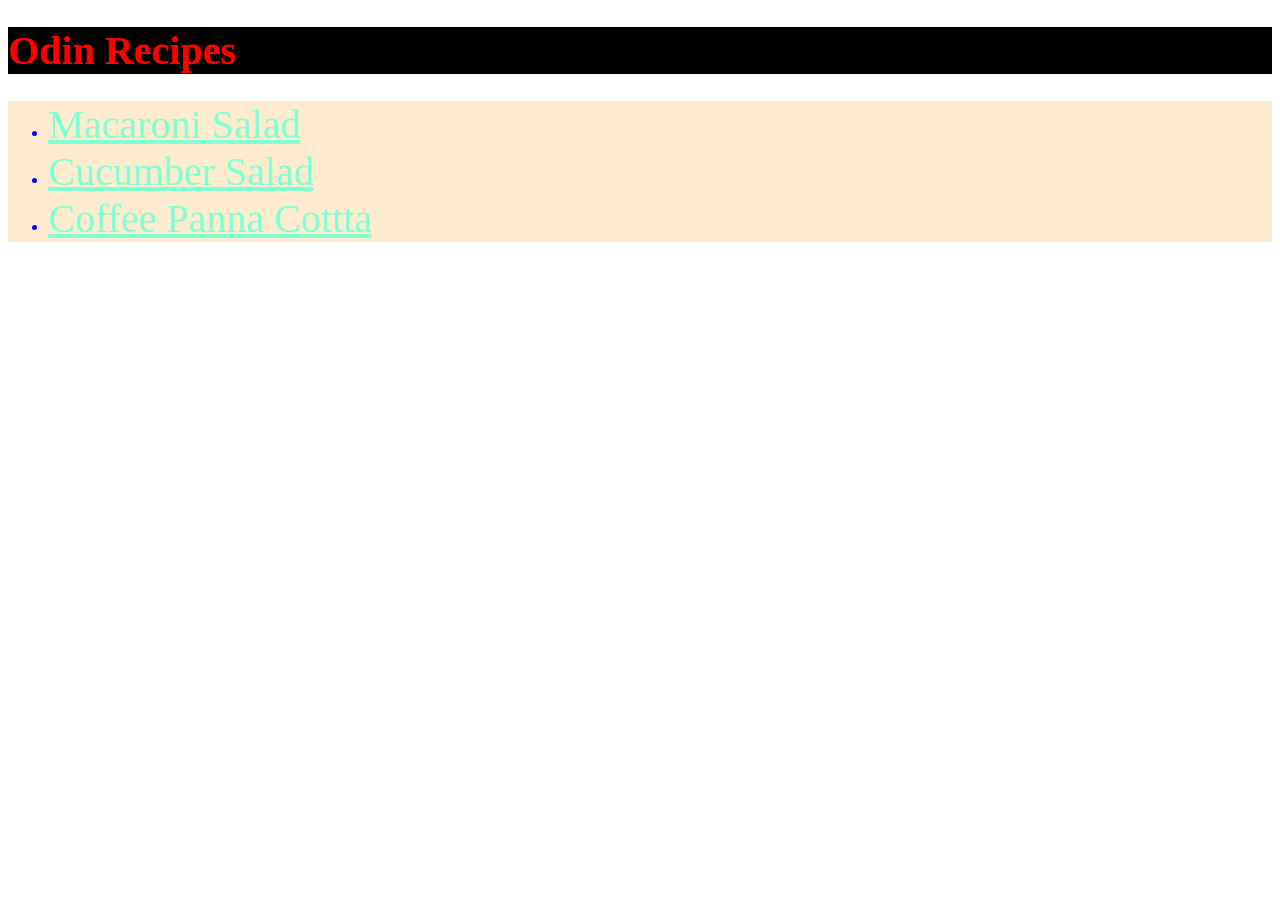
<file: index.html>
<!DOCTYPE html>
<html lang="en">
    <head>
        <meta charset="UTF-8">
        <title>Odin - Recipes</title>
        <link rel="stylesheet" href="styles.css">
    </head>
    <body>
        <h1>Odin Recipes</h1>
        <ul>
            <li><a href="recipes/macaroni-salad.html">Macaroni Salad</a></li>
            <li><a href="recipes/cucumber-salad.html">Cucumber Salad</a></li>
            <li><a href="recipes/coffee-panna-cotta.html">Coffee Panna Cottta</a></li>
        </ul>
    </body>
</html>
</file>
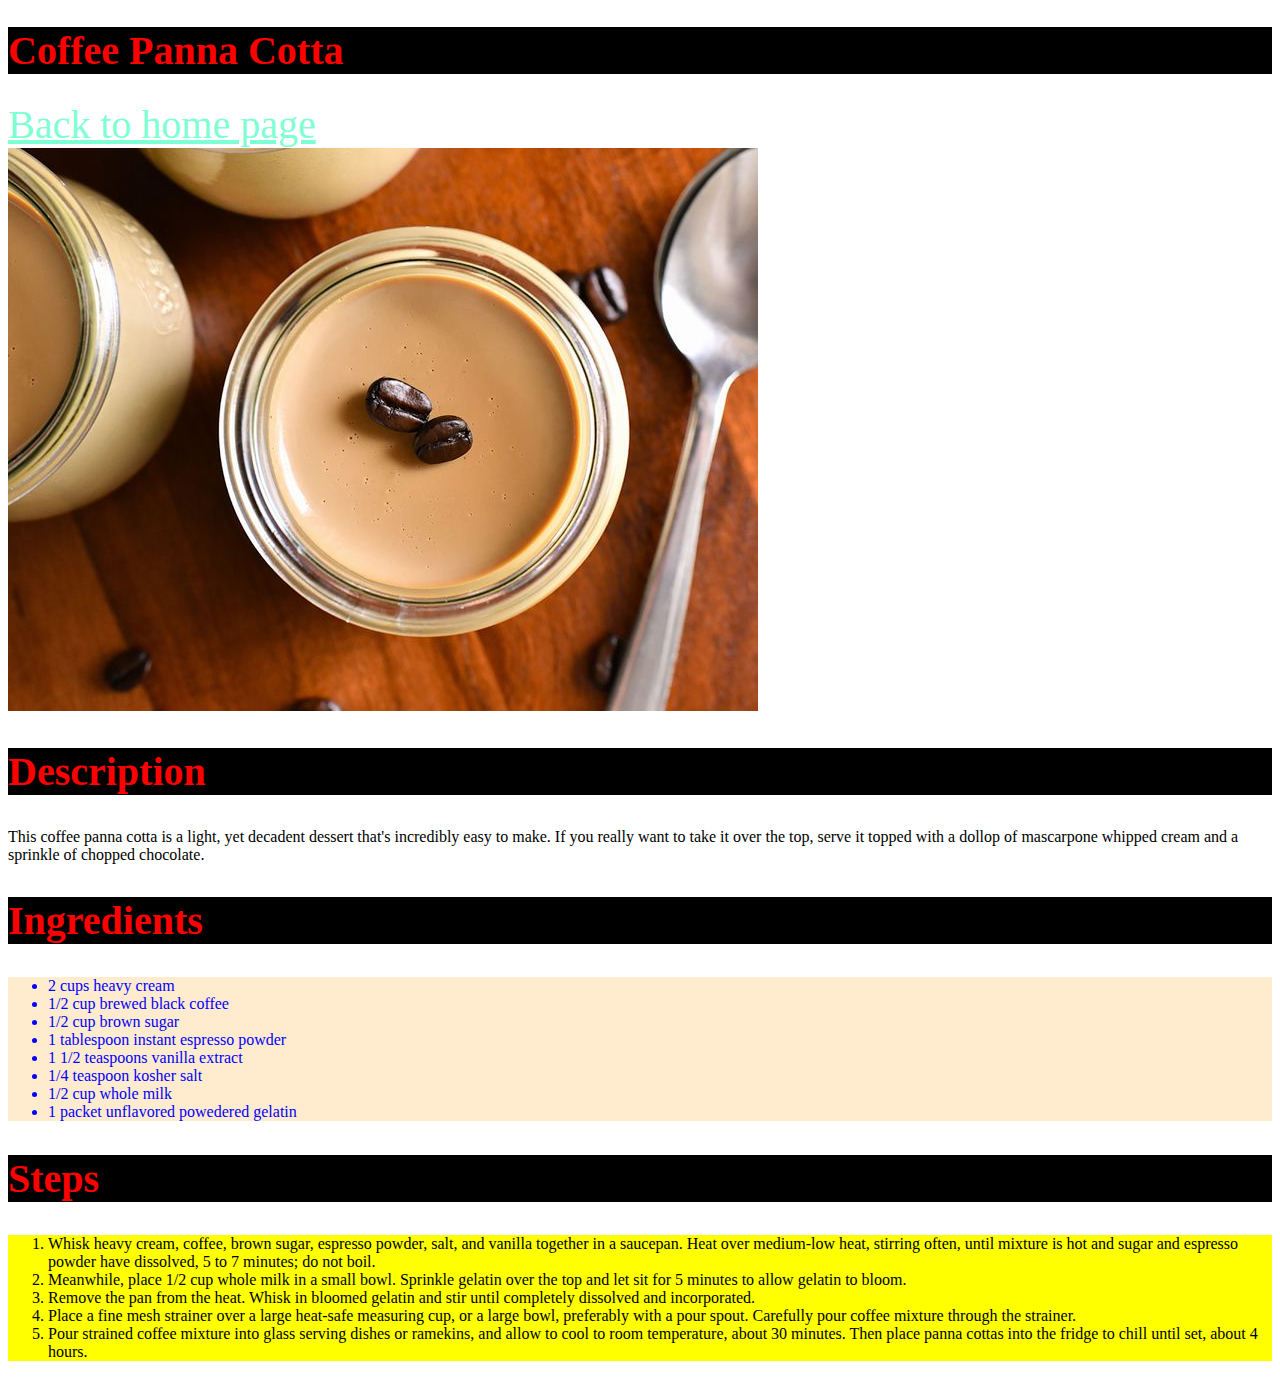
<file: recipes/coffee-panna-cotta.html>
<!DOCTYPE html>
<html lang="en">
    <head>
        <meta charset="UTF-8">
        <title>Coffee Panna Cotta</title>
        <link rel="stylesheet" href="../styles.css">
    </head>
    <body>
        <h1>Coffee Panna Cotta</h1>
        <a href="../index.html">Back to home page</a> <br>
        <img src="../images/coffee-panna-cotta.jpg" alt="image of coffee panna cotta">
        <h2>Description</h2>
        <p>
            This coffee panna cotta is a light, yet decadent dessert that's incredibly easy to make. If you really want to take it over the top, serve it topped with a dollop of mascarpone whipped cream and a sprinkle of chopped chocolate.
        </p>
        <h2>Ingredients</h2>
        <ul>
            <li>2 cups heavy cream</li>
            <li>1/2 cup brewed black coffee</li>
            <li>1/2 cup brown sugar</li>
            <li>1 tablespoon instant espresso powder</li>
            <li>1 1/2 teaspoons vanilla extract</li>
            <li>1/4 teaspoon kosher salt</li>
            <li>1/2 cup whole milk</li>
            <li>1 packet unflavored powedered gelatin</li>
        </ul>
        <h2>Steps</h2>
        <ol>
            <li>Whisk heavy cream, coffee, brown sugar, espresso powder, salt, and vanilla together in a saucepan. Heat over medium-low heat, stirring often, until mixture is hot and sugar and espresso powder have dissolved, 5 to 7 minutes; do not boil. </li>
            <li> Meanwhile, place 1/2 cup whole milk in a small bowl. Sprinkle gelatin over the top and let sit for 5 minutes to allow gelatin to bloom. </li>
            <li> Remove the pan from the heat. Whisk in bloomed gelatin and stir until completely dissolved and incorporated. </li>
            <li> Place a fine mesh strainer over a large heat-safe measuring cup, or a large bowl, preferably with a pour spout. Carefully pour coffee mixture through the strainer. </li>
            <li> Pour strained coffee mixture into glass serving dishes or ramekins, and allow to cool to room temperature, about 30 minutes. Then place panna cottas into the fridge to chill until set, about 4 hours. </li>
        </ol>
    </body>
</html>
</file>
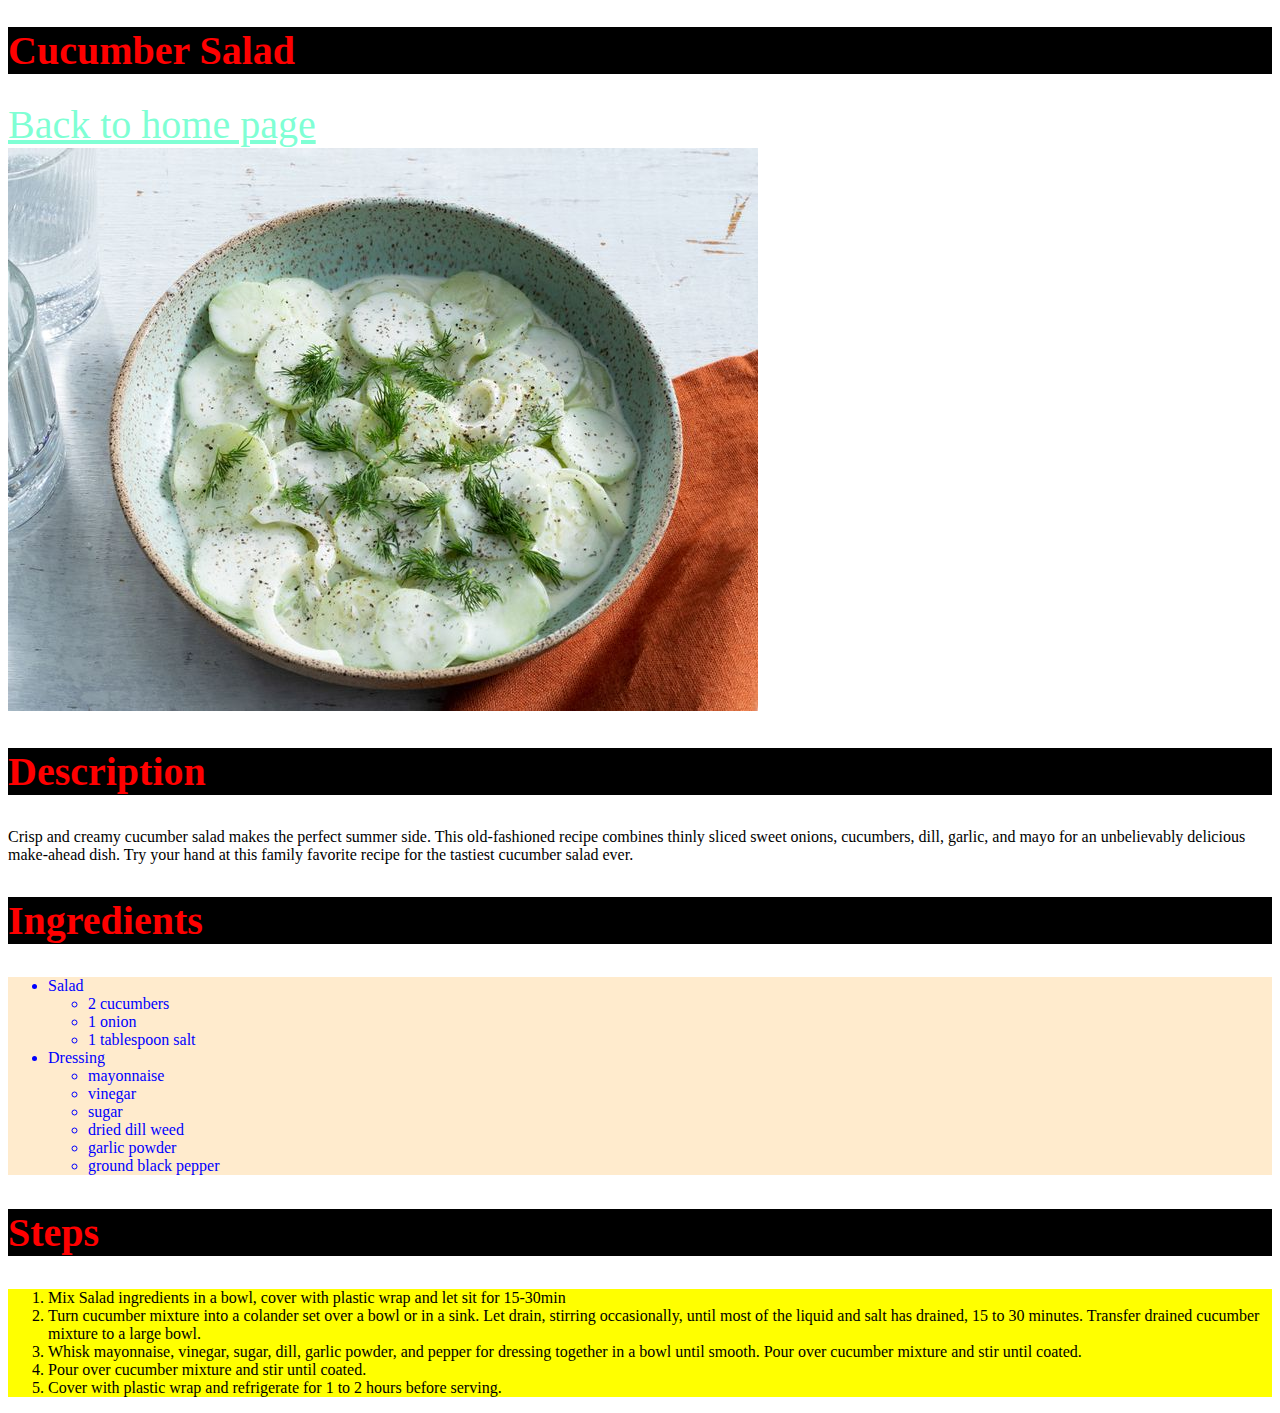
<file: recipes/cucumber-salad.html>
<!DOCTYPE html>
<html lang="en">
<head>
    <meta charset="UTF-8">
    <meta name="viewport" content="width=device-width, initial-scale=1.0">
    <title>Cucumber Salad</title>
    <link rel="stylesheet" href="../styles.css">
</head>
<body>
    <h1>Cucumber Salad</h1>
    <a href="../index.html">Back to home page</a> <br>
    <img src="../images/cucumber-salad.jpg" alt="image of a cucumber salad">
    <h2>Description</h2>
    <p>
         Crisp and creamy cucumber salad makes the perfect summer side. This old-fashioned recipe combines thinly sliced sweet onions, cucumbers, dill, garlic, and mayo for an unbelievably delicious make-ahead dish. Try your hand at this family favorite recipe for the tastiest cucumber salad ever. 
    </p>
    <h2>Ingredients</h2>
    <ul>
        <li> Salad
            <ul>
                <li>2 cucumbers</li>
                <li>1 onion</li>
                <li>1 tablespoon salt</li>
            </ul>
        </li>
        <li> Dressing
            <ul>
                <li>mayonnaise</li>
                <li>vinegar</li>
                <li>sugar</li>
                <li>dried dill weed</li>
                <li>garlic powder</li>
                <li>ground black pepper</li>
            </ul>
        </li>
    </ul>
    <h2>Steps</h2>
    <ol>
        <li>Mix Salad ingredients in a bowl, cover with plastic wrap and let sit for 15-30min</li>
        <li>Turn cucumber mixture into a colander set over a bowl or in a sink. Let drain, stirring occasionally, until most of the liquid and salt has drained, 15 to 30 minutes. Transfer drained cucumber mixture to a large bowl.</li>
        <li> Whisk mayonnaise, vinegar, sugar, dill, garlic powder, and pepper for dressing together in a bowl until smooth. Pour over cucumber mixture and stir until coated. </li>
        <li> Pour over cucumber mixture and stir until coated. </li>
        <li> Cover with plastic wrap and refrigerate for 1 to 2 hours before serving. </li>
    </ol>
</body>
</html>
</file>
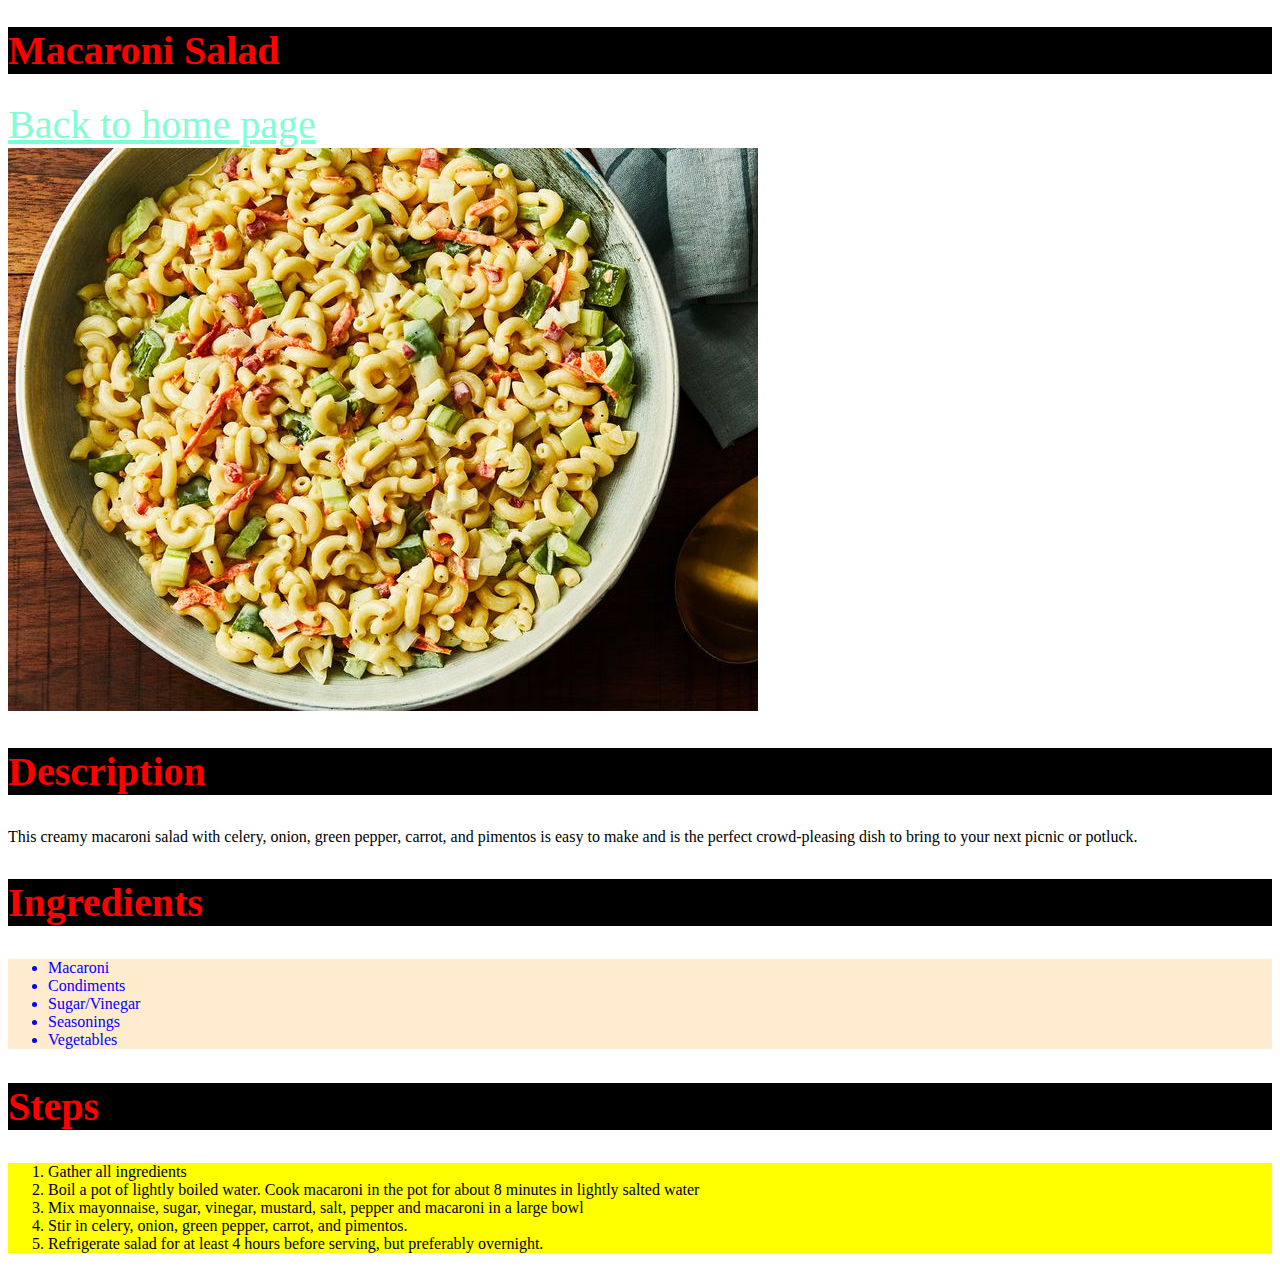
<file: recipes/macaroni-salad.html>
<!DOCTYPE html>
<html lang="en">
    <head>
        <meta charset="UTF-8">
        <title>Macaroni Salad</title>
        <link rel="stylesheet" href="../styles.css">
    </head>
    <body>
        <h1>Macaroni Salad</h1>
        <a href="../index.html">Back to home page</a> <br>
        <img src="../images/macaroni-salad.jpeg" alt="image of a macaroni salad">
        <h2>Description</h2>
        <p>
            This creamy macaroni salad with celery, onion, green pepper, carrot, and pimentos is easy to make and is the perfect crowd-pleasing dish to bring to your next picnic or potluck.  
        </p>
        <h2>Ingredients</h2>
        <ul>
            <li>Macaroni</li>
            <li>Condiments</li>
            <li>Sugar/Vinegar</li>
            <li>Seasonings</li>
            <li>Vegetables</li>
        </ul>
        <h2>Steps</h2>
        <ol>
            <li>Gather all ingredients</li>
            <li>Boil a pot of lightly boiled water. Cook macaroni in the pot for about 8 minutes in lightly salted water</li>
            <li>Mix mayonnaise, sugar, vinegar, mustard, salt, pepper and macaroni in a large bowl</li>
            <li>Stir in celery, onion, green pepper, carrot, and pimentos. </li>
            <li> Refrigerate salad for at least 4 hours before serving, but preferably overnight. </li>
        </ol>
    </body>
</html>
</file>
<file: styles.css>
* {
    font-family: 'Times New Roman', serif;
}

a {
    font-size: 40px;
    color: aquamarine;
}

h1, h2 {
    font-size: 40px;
    background: black;
    color: red;
}

ul {
    background-color: blanchedalmond;
    color: blue;
}

ol {
    background-color: yellow;
    color: black;
}
</file>
